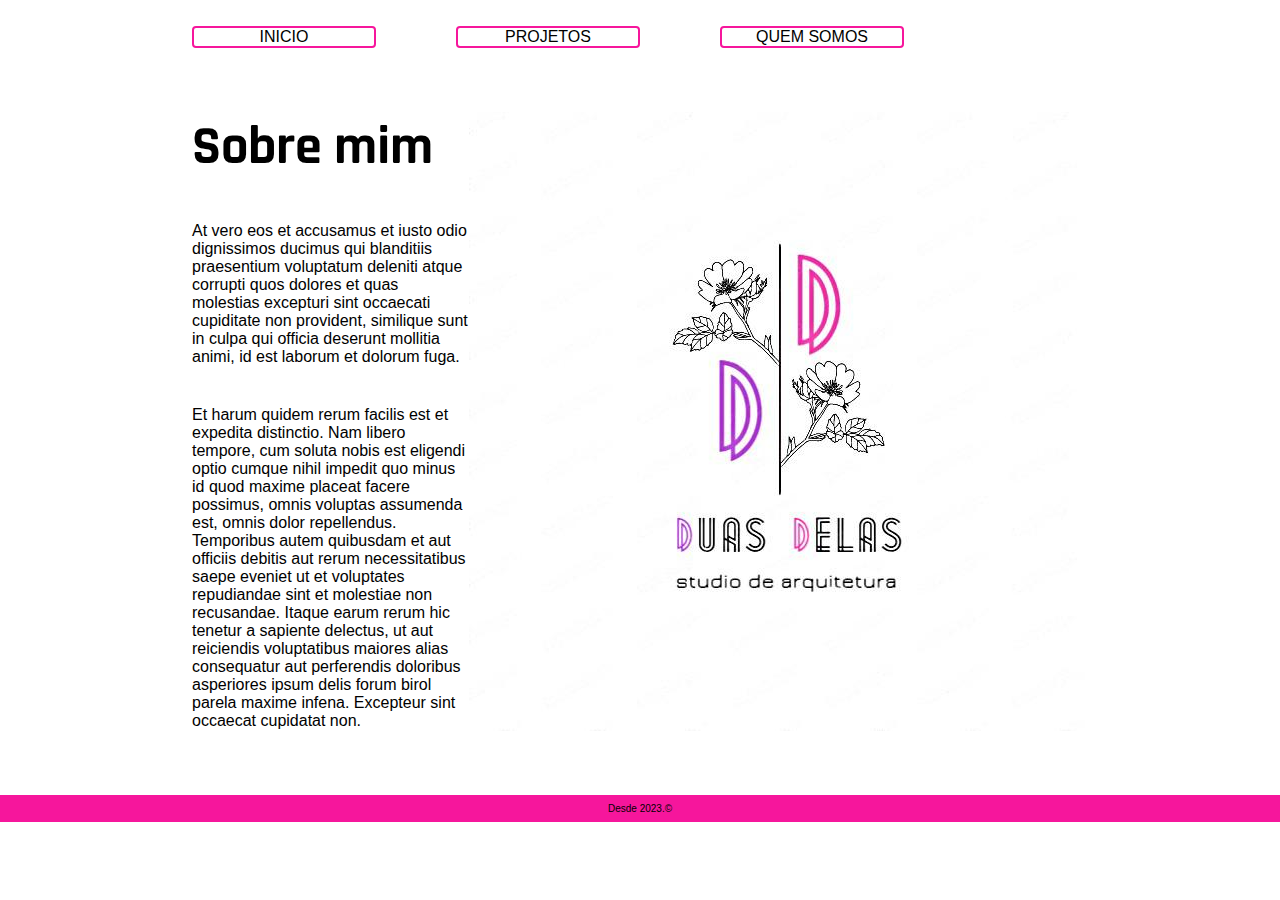
<file: about.html>
<!DOCTYPE html>
<html lang="pt-br">

<head>
    <meta charset="UTF-8">
    <meta http-equiv="X-UA-Compatible" content="IE=edge">
    <meta name="viewport" content="width=device-width, initial-scale=1.0">
    <title>Sobre mim</title>
    <link rel="stylesheet" href="./styles/style.css">
</head>

<body>
    <header class="cabecalho">
        <nav class="cabecalho__menu">
            <a class="cabecalho__menu__link" href="index.html">INICIO</a>
            <a class="cabecalho__menu__link" href="index.html">PROJETOS</a>
            <a class="cabecalho__menu__link" href="about.html">QUEM SOMOS</a>
        </nav>
    </header>

    <main class="apresentacao">
        <section class="apresentacao__conteudo">
            <h1 class="apresentacao__conteudo__titulo">Sobre mim</h1>
            <p class="apresentacao__conteudo__texto">At vero eos et accusamus et iusto odio dignissimos ducimus qui blanditiis praesentium voluptatum deleniti
                atque corrupti quos dolores et quas molestias excepturi sint occaecati cupiditate non provident,
                similique sunt in culpa qui officia deserunt mollitia animi, id est laborum et dolorum fuga.
            </p>
            <p class="apresentacao__conteudo__texto">
                Et harum quidem rerum facilis est et expedita distinctio. Nam libero tempore, cum soluta nobis est
                eligendi optio cumque nihil impedit quo minus id quod maxime placeat facere possimus, omnis voluptas
                assumenda est, omnis dolor repellendus. Temporibus autem quibusdam et aut officiis debitis aut rerum
                necessitatibus saepe eveniet ut et voluptates repudiandae sint et molestiae non recusandae. Itaque earum
                rerum hic tenetur a sapiente delectus, ut aut reiciendis voluptatibus maiores alias consequatur aut
                perferendis doloribus asperiores ipsum delis forum birol parela maxime infena. Excepteur sint occaecat
                cupidatat non.</p>
        </section>
        <img src="./assets/Duas delas studio arq.jpg" alt="Foto do Studio DUAS DELAS">
    </main>

    <footer class="rodape">
        <p>Desde 2023.©</p>
    </footer>
</body>

</html>
</file>
<file: styles/style.css>
@import url("https://fonts.googleapis.com/css2?family=Rajdhani&display=swap");

:root {
    --cor-primaria: #9510a9
    --cor-secundaria: #000000;
    --cor-terciaria: #f6169c;
    --cor-hover: #9f0ec8;

    --fonte-primaria: 'Rajdhani', sans-serif;
    --fonte-secundaria: 'Montserrat', sans-serif;
}
*{
    margin: 0;
    padding: 0;
}

body{
    box-sizing: border-box;
    background-color: var(--cor-primaria);
    color: var(--cor-secundaria);
}
.cabecalho{
    padding: 2% 0% 0% 15%;
}
.cabecalho__menu{
    display: flex;
    gap: 80px;
}
.cabecalho__menu__link{
    font-family: var(--fonte-secundaria);
    font-size: 16px;
    font-weight: 500;
    color: var(--cor-secundaria);
    text-decoration: none;
    display: flex;
    justify-content: center;
    gap: 4px;
    border: 2px solid var(--cor-terciaria);
    width: 180px;
    text-align: center;
    border-radius: 4px;
    font-weight: 200;
    padding: 20px 100;
}
.cabecalho__menu__link:hover{
    background-color: var(--cor-hover);}
{}
.apresentacao{
    padding: 5% 15%;
    display: flex;
    align-items: center;
    justify-content: space-between;
}
.apresentacao__conteudo{
    width: 615px;
    display: flex;
    flex-direction: column;
    gap: 40px;
}

.apresentacao__conteudo__titulo{
    font-size: 54px;
    font-family: var(--fonte-primaria);
    flex-direction: row;
    text-align: left;
}
.titulo-bordao{
    color: var(--cor-terciaria);
    font-size: 32px;
    
}
.apresentacao__conteudo__texto{
    font-size: 16px;
    font-family: var(--fonte-secundaria);
}

.apresentacao__links{
    display: flex;
    flex-direction: column;
    justify-content: space-between;
    align-items: center;
    gap: 32px;
}
.apresentacao__links__subtitulo{
    font-family: var(--fonte-primaria);
    font-weight: 400;
    font-size: 16px;
}
.apresentacao__links__link{
    display: flex;
    justify-content: center;
    gap: 8px;
    border: 2px solid var(--cor-terciaria);
    width: 378px;
    text-align: center;
    border-radius: 8px;
    font-size: 24px;
    font-weight: 300;
    padding: 21.5px 0;
    text-decoration: none;
    color: var(--cor-secundaria);
    font-family: var(--fonte-secundaria);   

}

.apresentacao__links__link:hover{
    background-color: var(--cor-hover);
}
.element {
    scrollbar-width: thin;
    scrollbar-color: black transparent;
  }
  
  .element::-webkit-scrollbar {
    width: 3px;
    height: 3px; /* A altura só é vista quando a rolagem é horizontal */
  }
  
  .element::-webkit-scrollbar-track {
    background: transparent;
    padding: 2px;
  }
  
  .element::-webkit-scrollbar-thumb {
    background-color: #000;
  }
.rodape{
    color: var(--cor-primaria);
    background-color: var(--cor-terciaria);
    padding: 8px;
    text-align: center;
    font-family: var(--fonte-secundaria);
    font-size: 10px;
    font-weight: 300;
}
</file>
